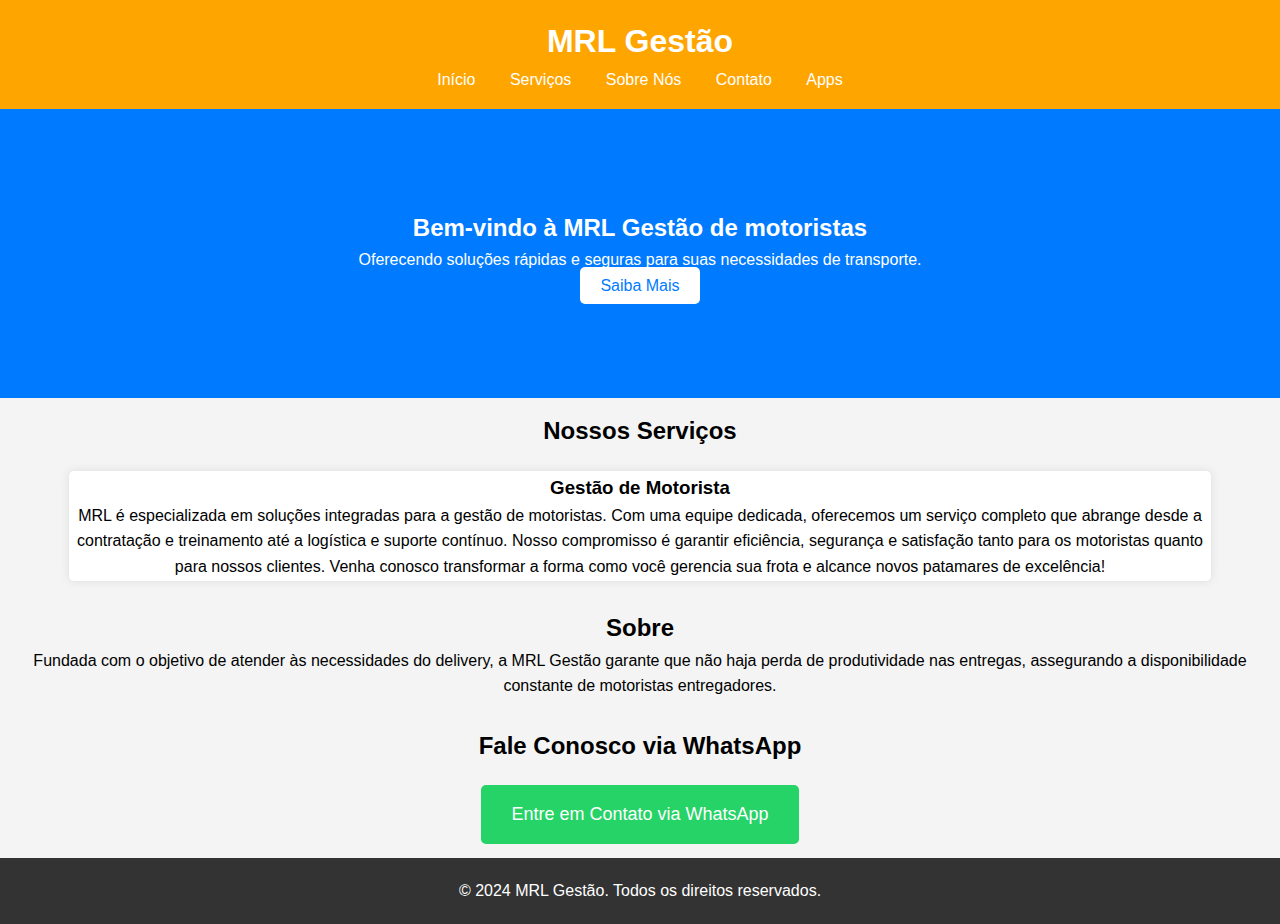
<file: site.html>
<!DOCTYPE html>
<html lang="pt-BR">
<head>
    <meta charset="UTF-8">
    <meta name="viewport" content="width=device-width, initial-scale=1.0">
    <meta http-equiv="X-UA-Compatible" content="ie=edge">
    <title>MRL Gestão </title>
    <style>
        * {
            margin: 0;
            padding: 0;
            box-sizing: border-box;
        }

        body {
            font-family: Arial, sans-serif;
            line-height: 1.6;
            background-color: #f4f4f4;
        }

        header {
            background-color: orange;
            color: #fff;
            padding: 1rem;
            text-align: center;
        }

        header nav ul {
            list-style-type: none;
        }

        header nav ul li {
            display: inline;
            margin: 0 15px;
        }

        header nav ul li a {
            color: #fff;
            text-decoration: none;
        }

        .hero {
            background-color: #007bff;
            color: #fff;
            text-align: center;
            padding: 100px 0;
        }

        .hero .btn {
            background-color: #fff;
            color: #007bff;
            padding: 10px 20px;
            text-decoration: none;
            border-radius: 5px;
        }

        section {
            width: 100%;
            height:100;
            padding: 14px 6px;
            text-align: center;
        }

        .service-container {
            display: flex;
            justify-content: space-around;
            margin-top: 20px;
        }

        .service-item {
            background-color: #fff;
            padding: 2px;
            border-radius: 5px;
            box-shadow: 0 0 10px rgba(0,0,0,0.1);
            width: 90%;
        }

        .whatsapp-btn {
            display: inline-block;
            margin-top: 20px;
            padding: 15px 30px;
            background-color: #25D366;
            color: white;
            font-size: 18px;
            text-decoration: none;
            border-radius: 5px;
            cursor: pointer;
        }

        .whatsapp-btn:hover {
            background-color: #1ebd57;
        }

        footer {
            background-color: #333;
            color: #fff;
            text-align: center;
            padding: 20px;
            position: relative;
            bottom: 0;
            width: 100%;
        }
    </style>
</head>
<body>
    <!-- Cabeçalho -->
    <header>
        <div class="logo">
            <h1>MRL Gestão</h1>
        </div>
        <nav>
            <ul>
                <li><a href="#home">Início</a></li>
                <li><a href="#services">Serviços</a></li>
                <li><a href="#about">Sobre Nós</a></li>
                <li><a href="#contact">Contato</a></li>
                <li><a href="https://leandrocirilojs.github.io/TransporteLMR/?">Apps</a></li>
            </ul>
        </nav>
    </header>

    <!-- Seção Inicial -->
    <section id="home" class="hero">
        <h2>Bem-vindo à MRL Gestão de motoristas</h2>
        <p>Oferecendo soluções rápidas e seguras para suas necessidades de transporte.</p>
        <a href="#services" class="btn">Saiba Mais</a>
    </section>

    <!-- Seção de Serviços -->
    <section id="services">
        <h2>Nossos Serviços</h2>
        <div class="service-container">
            <div class="service-item">
                <h3>Gestão de Motorista</h3>
                <p>MRL é especializada em soluções integradas para a gestão de motoristas. Com uma equipe dedicada, oferecemos um serviço completo que abrange desde a contratação e treinamento até a logística e suporte contínuo. Nosso compromisso é garantir eficiência, segurança e satisfação tanto para os motoristas quanto para nossos clientes. Venha conosco transformar a forma como você gerencia sua frota e alcance novos patamares de excelência!</p>
            </div>
        </div>
    </section>

    <!-- Seção Sobre Nós -->
    <section id="about">
        <h2>Sobre</h2>
        <p>Fundada com o objetivo de atender às necessidades do delivery, a MRL Gestão garante que não haja perda de produtividade nas entregas, assegurando a disponibilidade constante de motoristas entregadores.</p>
    </section>

    <!-- Contato via WhatsApp -->
    <section id="contact">
        <h2>Fale Conosco via WhatsApp</h2>
        <a href="https://wa.me/55139981335733" class="whatsapp-btn" target="_blank">Entre em Contato via WhatsApp</a>
    </section>

    <!-- Rodapé -->
    <footer>
        <p>© 2024 MRL Gestão. Todos os direitos reservados.</p>
    </footer>
</body>
</html>
</file>
